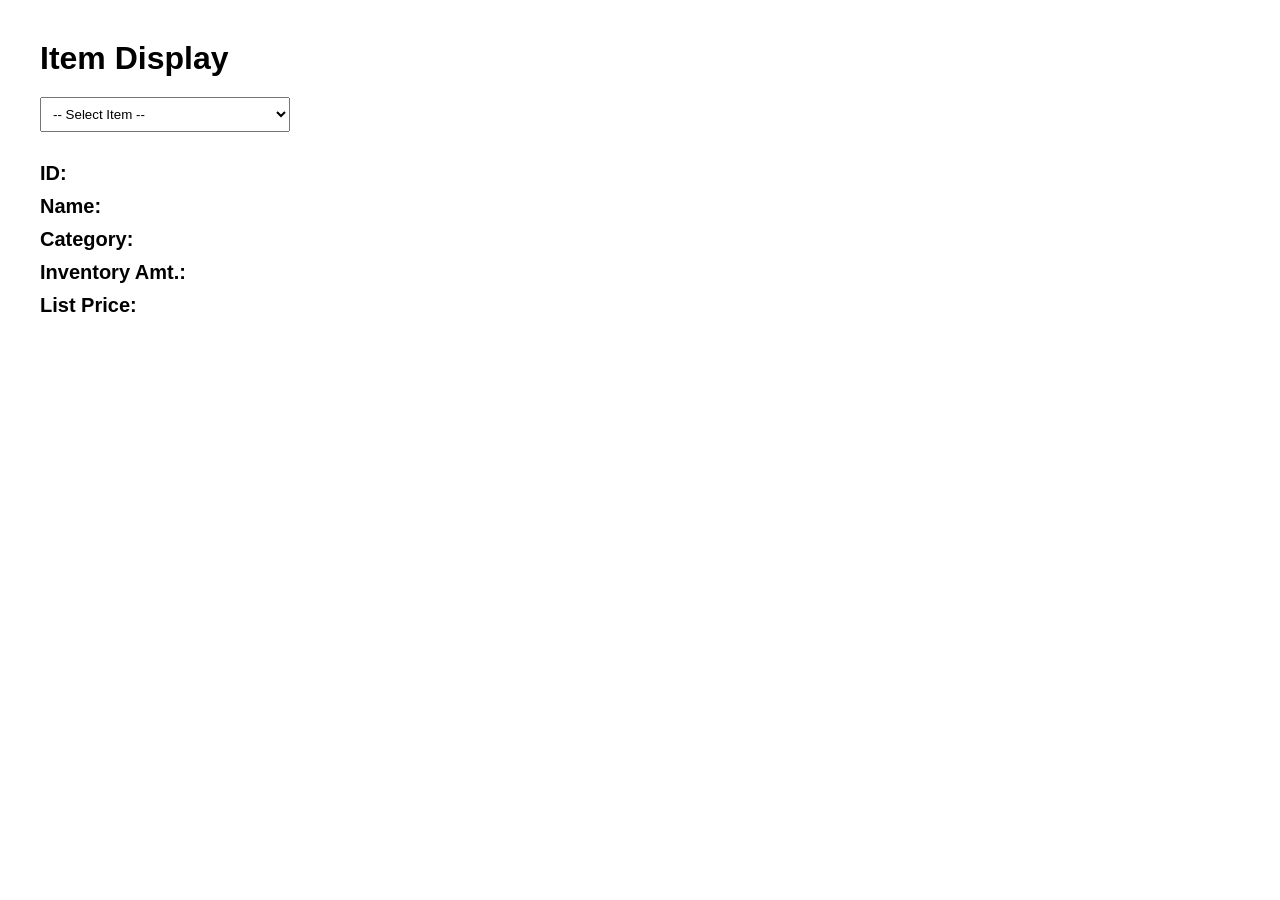
<file: form.html>
<!DOCTYPE html>
<html lang="en">
<head>
<meta charset="UTF-8">
<meta name="viewport" content="width=device-width, initial-scale=1.0">
<title>Item Display</title>

<style>
    body {
        font-family: Arial, sans-serif;
        margin: 40px;
    }

    .container {
        width: 500px;
    }

    h1 {
        margin-bottom: 20px;
    }

    select {
        width: 250px;
        padding: 8px;
        margin-bottom: 20px;
    }

    .item-info p {
        font-size: 20px;
        margin: 10px 0;
    }
</style>
</head>
<body>

<div class="container">
    <h1>Item Display</h1>

    <select id="itemSelect">
        <option value="">-- Select Item --</option>
    </select>

    <div class="item-info">
        <p><strong>ID:</strong> <span id="id"></span></p>
        <p><strong>Name:</strong> <span id="name"></span></p>
        <p><strong>Category:</strong> <span id="category"></span></p>
        <p><strong>Inventory Amt.:</strong> <span id="inventory"></span></p>
        <p><strong>List Price:</strong> <span id="price"></span></p>
    </div>
</div>

<script>
const items = [
    { id: 1, name: "Mouse", category: "Electronics", inventory: 100, price: 250 },
    { id: 2, name: "Keyboard", category: "Electronics", inventory: 80, price: 500 },
    { id: 3, name: "Monitor", category: "Electronics", inventory: 30, price: 4500 },
    { id: 4, name: "USB Cable", category: "Accessories", inventory: 200, price: 100 },
    { id: 5, name: "Notebook", category: "Stationery", inventory: 500, price: 55 },
    { id: 6, name: "Pen", category: "Stationery", inventory: 300, price: 20 },
    { id: 7, name: "Desk Lamp", category: "Home", inventory: 50, price: 700 },
    { id: 8, name: "Water Bottle", category: "Home", inventory: 120, price: 150 },
    { id: 9, name: "Backpack", category: "Bags", inventory: 60, price: 800 },
    { id: 10, name: "Phone Stand", category: "Accessories", inventory: 90, price: 180 },
    { id: 11, name: "Headphones", category: "Electronics", inventory: 40, price: 1200 }
];

const select = document.getElementById("itemSelect");

// Create options from items array
items.forEach(item => {
    const option = document.createElement("option");
    option.value = item.id;
    option.textContent = item.name;
    select.appendChild(option);
});

// Display selected item
select.addEventListener("change", function () {
    const selectedId = Number(this.value);
    const item = items.find(i => i.id === selectedId);

    if (!item) {
        document.getElementById("id").textContent = "";
        document.getElementById("name").textContent = "";
        document.getElementById("category").textContent = "";
        document.getElementById("inventory").textContent = "";
        document.getElementById("price").textContent = "";
        return;
    }

    document.getElementById("id").textContent = item.id;
    document.getElementById("name").textContent = item.name;
    document.getElementById("category").textContent = item.category;
    document.getElementById("inventory").textContent = item.inventory;
    document.getElementById("price").textContent = item.price;
});
</script>

</body>
</html>
</file>
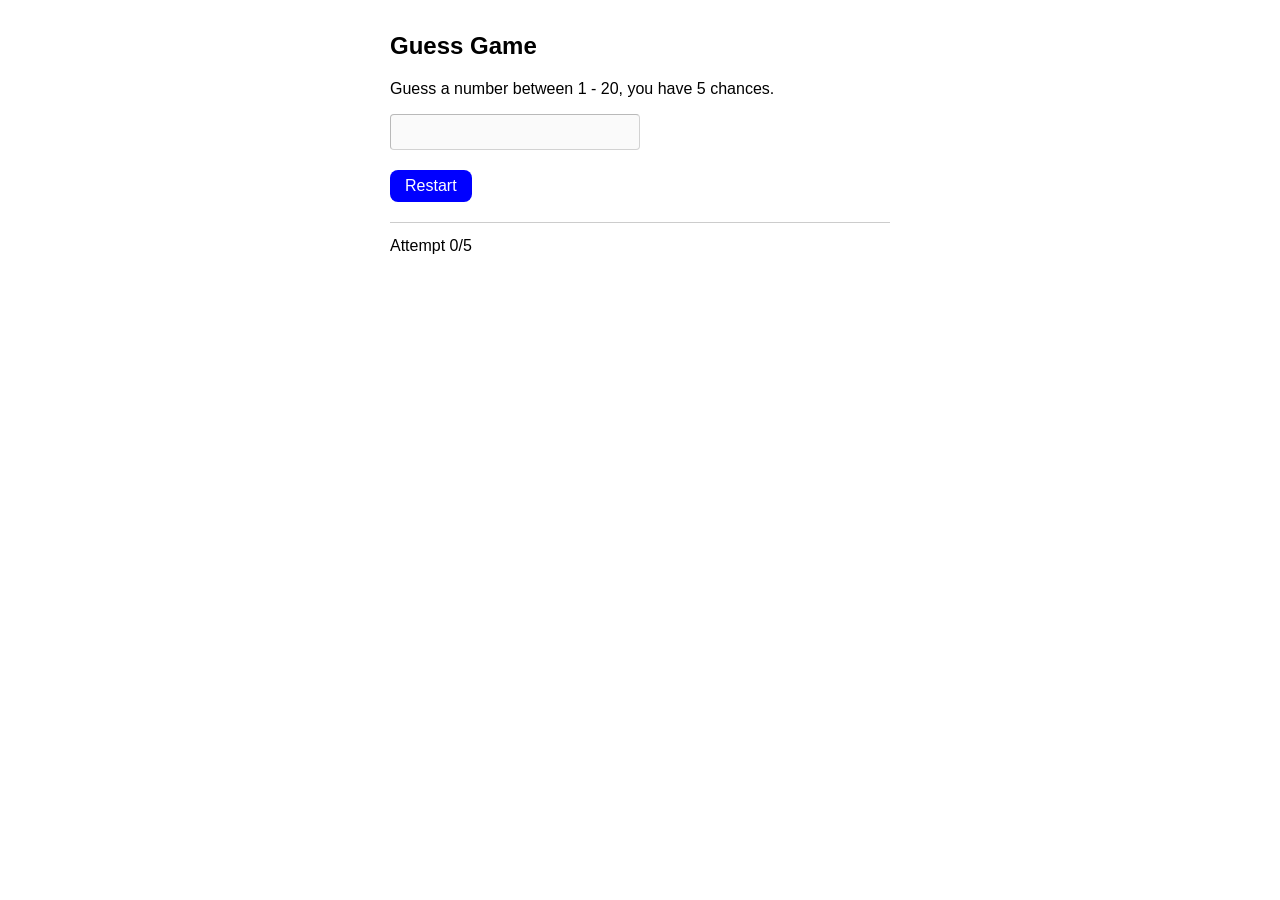
<file: guessgame.html>
<!DOCTYPE html>
<html lang="en">
<head>
<meta charset="UTF-8">
<meta name="viewport" content="width=device-width, initial-scale=1.0">
<title>Guess Game</title>
<style>

    body {

      font-family: Arial, Helvetica, sans-serif;

      margin: auto;

      display: flex;

      justify-content: center;

      padding: 8px;

    }
 
    .main-container {

      background-color: white;

      border-radius: 4px;

      width: 90%;

      max-width: 500px;

      height: 100%;

      padding: 4px;

    }
 
    .input {

      font-size: 1.25em;

      background-color: white;

      border-radius: 8px;

      margin-top: 15px;

    }
 
    .input input {

      padding-top: 5px;

      padding-bottom: 5px;

      font-size: 1.05em;

      border-radius: 4px;

      border-width: 1px;

      padding-left: 10px;

      width: 100%;

      max-width: 250px;

      box-sizing: border-box;

    }
 
    /* Target buttons inside container */

    .btn-container button {

      font-size: 1em;

      margin-top: 20px;

      padding: 7px 15px;

      border-radius: 8px;

      background-color: blue;

      color: white;

      border: none;

      cursor: pointer;

    }

    .btn-container button:hover {

      background-color: darkblue;

    }
 
    hr {

      border: none;

      border-top: 1px solid #ccc;

      margin-top: 20px;

    }
 
    .display-area {

      margin-top: 10px;

      font-size: 1em;

      line-height: 1.6;

    }
</style>
</head>
<body>
 
  <div class="main-container">
<h2>Guess Game</h2>
<p>Guess a number between 1 - 20, you have 5 chances.</p>
<div class="input">
<input type="text" id="guess-input">
</div>
 
    <div class="btn-container">
<button id="guess-btn">Guess!</button>
<button id="restart-btn">Restart</button>
</div>
 
    <hr>
 
    <div class="display-area">
<div id="attempt-label">Attempt 0/5</div>
<div id="result-label"></div>
</div>
</div>
 
  <script>

    // --- State Variables ---

    let targetValue = null;

    let attemptsUsed = 0;

    const maxAttempts = 5;
 
    // --- DOM Elements ---

    const guessInput = document.getElementById('guess-input');

    const guessBtn = document.getElementById('guess-btn');

    const restartBtn = document.getElementById('restart-btn');

    const attemptLabel = document.getElementById('attempt-label');

    const resultLabel = document.getElementById('result-label');
 
    // Helper utility to strictly check numerical status

    function isNumeric(val) {

      if (val.trim() === "") return false;

      return !isNaN(val) && !isNaN(parseFloat(val));

    }
 
    // --- State 1: Initialization / Refresh ---

    function initGame() {

      guessInput.value = "";

      guessInput.disabled = true; // Block manual inputs before clicking restart

      guessBtn.style.display = "none";

      restartBtn.style.display = "inline-block";

      attemptLabel.textContent = `Attempt 0/${maxAttempts}`;

      resultLabel.textContent = "";

    }
 
    // --- State 2: Game Setup (Restart Button Click) ---

    function startNewGame() {

      // Set random target between 1 and 20

      targetValue = Math.floor(Math.random() * 20) + 1;

      attemptsUsed = 0;
 
      guessInput.value = "";

      guessInput.disabled = false;

      restartBtn.style.display = "none";

      guessBtn.style.display = "inline-block";

      attemptLabel.textContent = `Attempt 0/${maxAttempts}`;

      resultLabel.textContent = "";

      guessInput.focus();

    }
 
    // --- State 3: Assessment Logic (Guess Button Click) ---

    function handleGuess() {

      const inputValue = guessInput.value;
 
      // Rule: Check if empty or non-number, do nothing

      if (!isNumeric(inputValue)) {

        return;

      }
 
      const numericalGuess = parseInt(inputValue, 10);

      attemptsUsed++;

      attemptLabel.textContent = `Attempt ${attemptsUsed}/${maxAttempts}`;
 
      // Win Condition Check

      if (numericalGuess === targetValue) {

        resultLabel.textContent = "You WIN";

        endGameSession();

        return;

      } 

      // Feedback Condition Checks

      if (numericalGuess > targetValue) {

        resultLabel.textContent = `${numericalGuess} is too high`;

      } else {

        resultLabel.textContent = `${numericalGuess} is too low`;

      }
 
      // Max Attempts / Lose Condition Check

      if (attemptsUsed >= maxAttempts) {

        resultLabel.textContent = "You LOSE";

        endGameSession();

        return;

      }
 
      // Prepare UI for the next attempt loop

      guessInput.value = "";

      guessInput.focus();

    }
 
    // Wrap up execution sequence

    function endGameSession() {

      guessInput.disabled = true;

      guessBtn.style.display = "none";

      restartBtn.style.display = "inline-block";

    }
 
    // --- Event Handlers ---

    restartBtn.addEventListener('click', startNewGame);

    guessBtn.addEventListener('click', handleGuess);
 
    // Support submitting guess via the Enter key

    guessInput.addEventListener('keydown', (e) => {

      if (e.key === 'Enter' && guessBtn.style.display !== 'none') {

        handleGuess();

      }

    });
 
    // Run primary initial configuration on mount

    initGame();
</script>
 
</body>
</html>
</file>
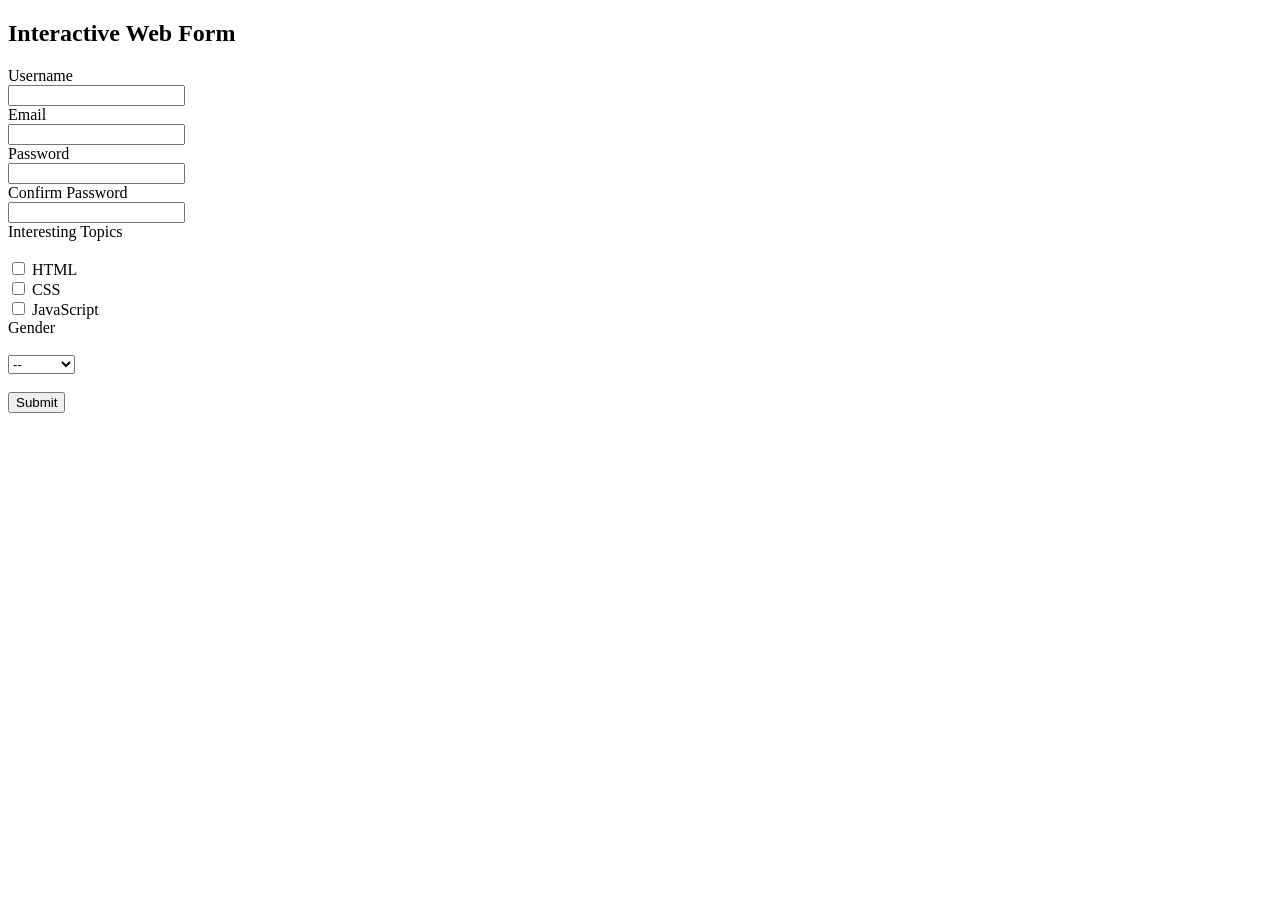
<file: interactiveform.html>
<!DOCTYPE html>
<html lang="en">
<head>
    <meta charset="UTF-8">
    <title>Interactive Web Form</title>
    <link rel="stylesheet" href="style2.css">
    <script src="https://code.jquery.com/jquery-3.6.0.min.js"></script>
</head>
<body>
 
    <h2>Interactive Web Form</h2>
    <form id="interactiveForm">
        <div>
            <label>Username</label><br>
            <input type="text" id="username" class="validate"><br>
            <span class="error" id="error-username"></span>
        </div>
        <div>
            <label>Email</label><br>
            <input type="text" id="email" class="validate"><br>
            <span class="error" id="error-email"></span>
        </div>
        <div>
            <label>Password</label><br>
            <input type="password" id="password" class="validate"><br>
            <span class="error" id="error-password"></span>
        </div>
        <div>
            <label>Confirm Password</label><br>
            <input type="password" id="confirmPassword" class="validate"><br>
            <span class="error" id="error-confirmPassword"></span>
        </div>
        <div>
            <label>Interesting Topics</label>
            <span class="error" id="error-topics"></span><br>
            <input type="checkbox" name="topic" value="HTML"> HTML<br>
            <input type="checkbox" name="topic" value="CSS"> CSS<br>
            <input type="checkbox" name="topic" value="JavaScript"> JavaScript
        </div>
        <div>
            <label>Gender</label>
            <span class="error" id="error-gender"></span><br>
            <select id="gender">
                <option value="--">--</option>
                <option value="male">Male</option>
                <option value="female">Female</option>
            </select>
        </div>
        <br>
        <button type="submit" id="submitBtn">Submit</button>
    </form>
 
    <script src="script2.js"></script>
</body>
</html>
</file>
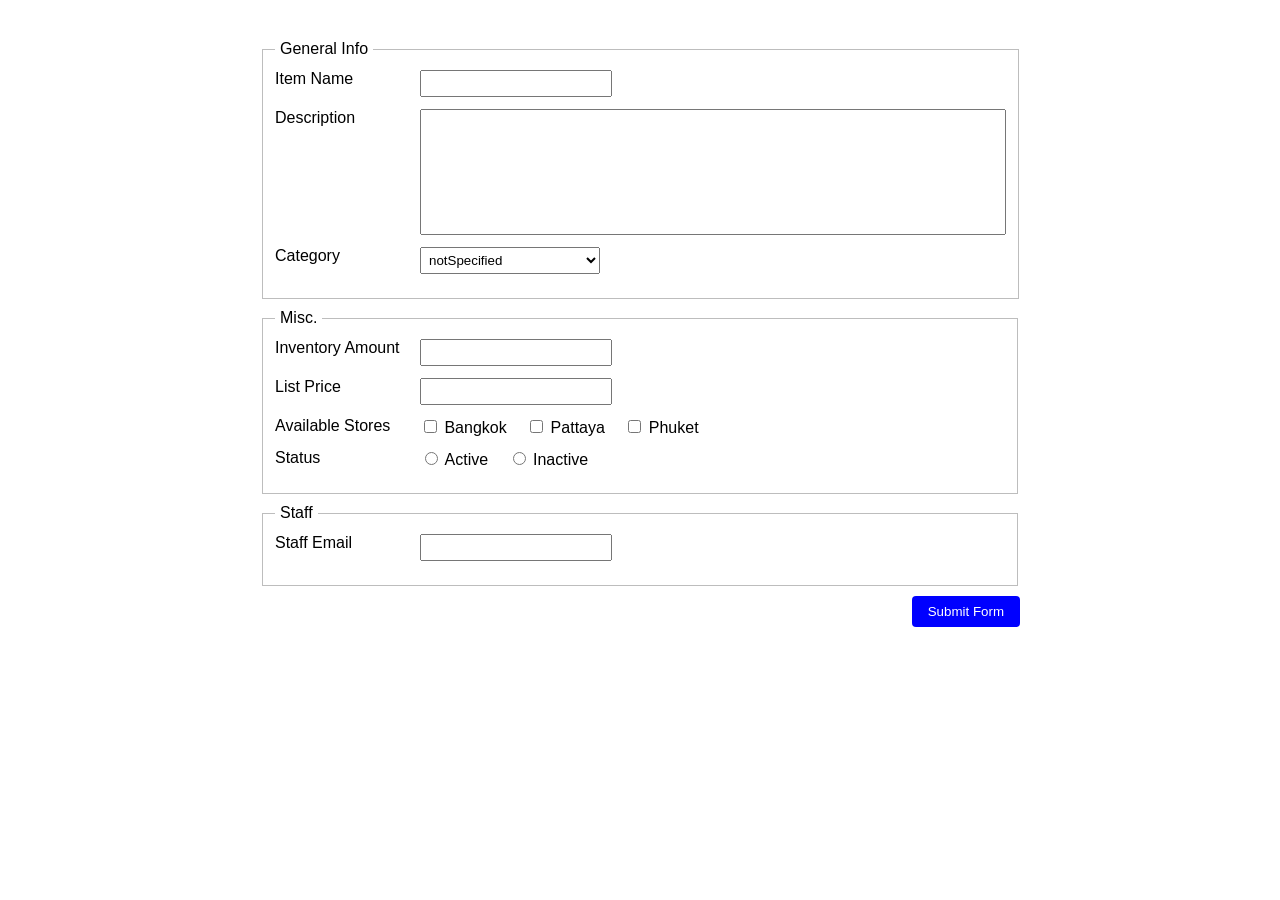
<file: render.html>
<!DOCTYPE html>
<html lang="en">
<head>
<meta charset="UTF-8">
<title>Form Render</title>
<link rel="stylesheet" href="style.css">
</head>
 
<body>
 
<div class="container">
 
<form action="https://teach-backend-fawn.vercel.app/api/product"

      method="POST"

      enctype="multipart/form-data">
 
    <fieldset>
<legend>General Info</legend>
 
        <div class="row">
<label>Item Name</label>
<input type="text" name="itemName">
</div>
 
        <div class="row">
<label>Description</label>
<textarea name="itemDescription"></textarea>
</div>
 
        <div class="row">
<label>Category</label>
 
            <select name="category">
<option value="notSpecified">notSpecified</option>
<option value="consumption">consumption</option>
<option value="household">household</option>
<option value="electronic">electronic</option>
<option value="gadget">gadget</option>
</select>
</div>
 
    </fieldset>
 
 
    <fieldset>
 
        <legend>Misc.</legend>
 
        <div class="row">
<label>Inventory Amount</label>
<input type="number" name="inventoryAmount">
</div>
 
        <div class="row">
<label>List Price</label>
<input type="number" name="listPrice">
</div>
 
        <div class="row">
<label>Available Stores</label>
 
            <div class="inline">
<label><input type="checkbox" name="availableStore[]" value="Bangkok"> Bangkok</label>
 
                <label><input type="checkbox" name="availableStore[]" value="Pattaya"> Pattaya</label>
 
                <label><input type="checkbox" name="availableStore[]" value="Phuket"> Phuket</label>
</div>
 
        </div>
 
        <div class="row">
<label>Status</label>
 
            <div class="inline">
 
                <label>
<input type="radio" name="status" value="Active">

                    Active
</label>
 
                <label>
<input type="radio" name="status" value="Inactive">

                    Inactive
</label>
 
            </div>
 
        </div>
 
    </fieldset>
 
    <fieldset>
 
        <legend>Staff</legend>
 
        <div class="row">
<label>Staff Email</label>
 
            <input type="email" name="staffEmail" required>
 
        </div>
 
    </fieldset>
 
    <div class="button-area">
<button type="submit">Submit Form</button>
</div>
 
</form>
 
</div>
 
</body>
</html>
</file>
<file: style2.css>
.error {
    color: red;
    font-size: 12px;
    display: block;
}
.input-error {
    border: 1px solid red;
}
</file>
<file: style.css>
body{

    font-family: Arial, Helvetica, sans-serif;

    background:#ffffff;

}
 
.container{

    width:760px;

    margin:40px auto;

}
 
fieldset{

    border:1px solid #bdbdbd;

    margin-bottom:10px;

    padding:12px;

}
 
legend{

    padding:0 5px;

}
 
.row{

    display:flex;

    align-items:flex-start;

    margin-bottom:12px;

}
 
.row label:first-child{

    width:145px;

}
 
input[type=text],

input[type=number],

input[type=email],

select{

    width:180px;

    padding:4px;

}
 
textarea{

    width:580px;

    height:120px;

    resize:none;

}
 
.inline label{

    margin-right:15px;

}
 
.button-area{

    text-align:right;

}
 
button{

    background:blue;

    color:white;

    border:none;

    padding:8px 16px;

    border-radius:4px;

    cursor:pointer;

}
</file>
